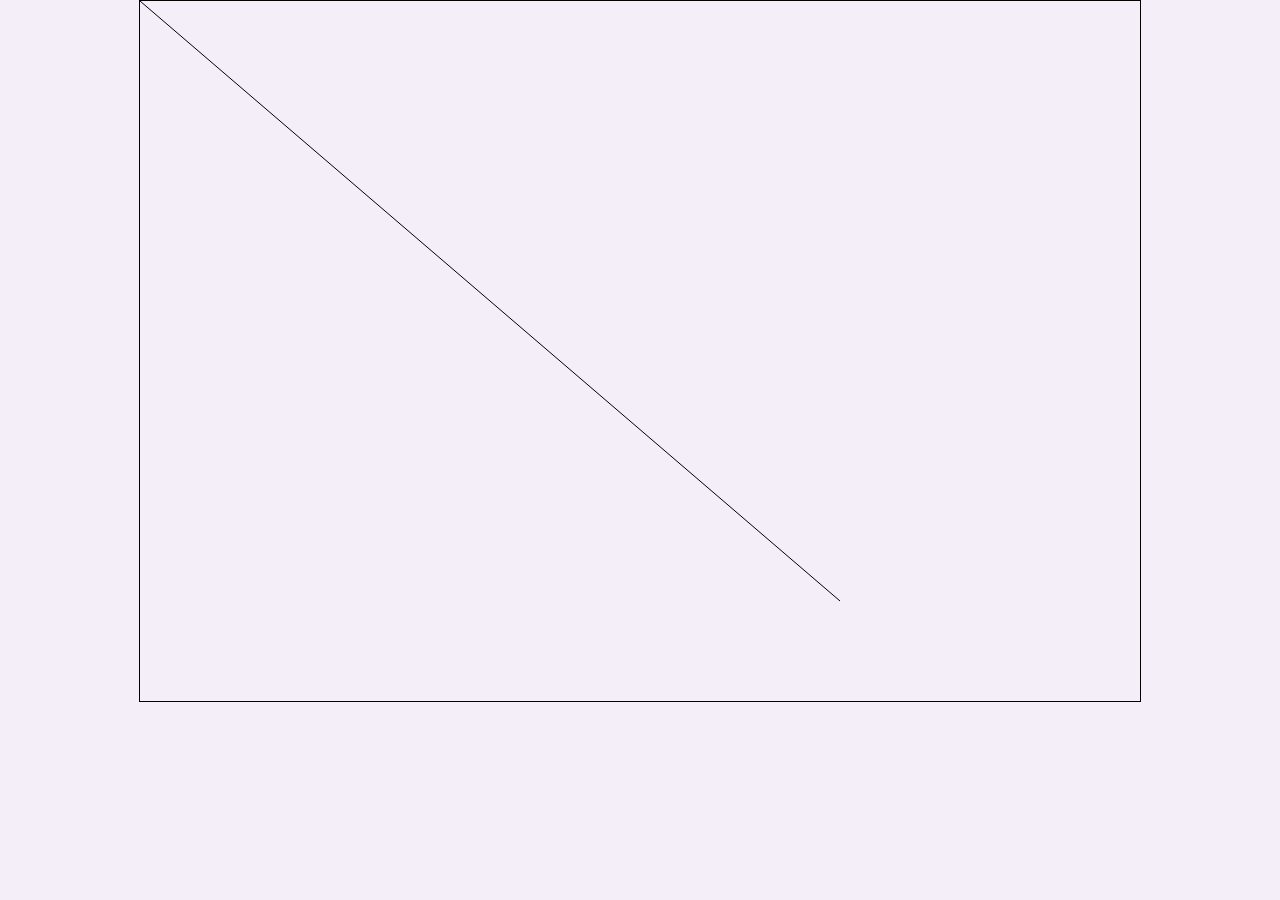
<file: tank.html>
<!DOCTYPE html>
<html>
    <head>
        <title>Mohd Bilto | Game Developer</title>
        <meta name="viewport" content="width=device-width, initial-scale=1.0">
        <link href="https://cdn.jsdelivr.net/npm/bootstrap@5.2.3/dist/css/bootstrap.min.css" rel="stylesheet" type="text/css">
        <link href="assets/css/main.css" rel="stylesheet" type="text/css">
        <link href="assets/css/responsive.css" rel="stylesheet" type="text/css">
    </head>

    <body>
        <canvas id="background-canvas" style="border: 1px solid #000; display: block; margin: auto"></canvas>

        <script src="assets/js/background-canvas-game.js"></script>
    </body>
</html>
</file>
<file: assets/css/main.css>
@import url('https://fonts.googleapis.com/css2?family=Baloo+2:wght@400;500;600;700;800&family=Roboto+Mono:wght@100;200;300;400;500;600;700&display=swap');

body {
    background-color: #f3eef7;
}


nav {
    margin: 60px 0px 0px 0px;
}

#nav-logo img {
    display: block;
    margin: auto;
    max-width: 180px;
}


#nav-container > ul {
    margin: 5px 0px 0px 30px;
    padding: 0px;
}

#nav-container > ul > li {
    position: relative;
    display: inline-block;
    list-style: none;
    margin: 0px 40px 0px 0px;
}

#nav-container > ul > li.active::before {
    content: '';
    position: absolute;
    bottom: -10px;
    left: 50%;
    margin-left: -7px;
    width: 14px;
    height: 5px;
    background-color: #02DBB5;
    border-radius: 20px;
}

#nav-container > ul > li > a {
    text-decoration: none;
    font-family: 'Baloo 2', 'sans-serif';
    font-size: 19px;
    font-weight: 600;
    color: #2c2c2c;
}

section {
    font-size: 18px;
    font-weight: 500;
    font-family: 'BALOO 2';
}

section a {
    color: #0ADBF2;
    text-decoration: none;
}

section h1 {
    color: #354259;
    font-family: 'Baloo 2', 'sans-serif';
    margin: 40px 0px;
}

#home-about-container {
    margin: 30vh 0px;
    text-align: center;
}

#challenge-container {
    margin: 20vh 0px;
    text-align: center;
}

#home-about-container .about-me {
    position: relative;
    display: block;
}

.custom-card {
    position: relative;
    padding: 0px 40px;
    margin: auto;
    width: 50%;
    text-align: left;
}

.custom-card::before {
    content: '';
    position: absolute;
    top: 0px;
    left: 0px;
    width: 4px;
    height: 100%;
    background-color: #02DBB5;
    border-radius: 20px;
}


#challenge-container .challenge-desc {
    position: relative;
    padding: 20px;
    display: block;
    margin: auto;
    width: 50%;
}

#challenge-container .challenge-desc::before {
    content: '';
    position: absolute;
    top: 0px;
    left: 0px;
    width: 4px;
    height: 100%;
    background-color: #02DBB5;
    border-radius: 20px;
}

#games-container {
    padding: 40px 0px;
    background: rgb(53,66,89);
    background: linear-gradient(0deg, rgba(53,66,89,1) 0%, rgba(114,48,149,1) 100%);
    color: #fff;
    text-align: center;
}

#games-container h4 {
    margin: 20px 0px 40px 0px;
    font-size: 3.5rem;
    text-align: left;
}

#games-container .game-description {
    text-align: left;
    font-size: 14px;
}

#games-container .game-snapshot {
    display: block;
    margin: 40px auto;
    max-width: 100%;
}

#games-container .game-playlink {
    display: block;
    width: 256px;
    padding: 20px;
    border-radius: 5px;
    background-color: #0ADBF2;
    color: #fff;
    font-family: 'Baloo 2', 'sans-serif';
    font-size: 20px;
}

.card-title {
    font-size: 20px;
    font-weight: 600;
    vertical-align: middle;
}

.card-icon {
    position: absolute;
    top: 0;
    right: -20px;
    width: 80px;
    opacity: 0.1;
    transition: opacity 0.3s;
}

.card-icon:hover {
    opacity: 0.2;
}

.card-showmore {
    text-align: center;
    font-size: 17px;
    color: #8d8d8d;
}

.expand-text::after{
    content: 'Collapse';
}

.card-showmore.collapsed .expand-text::after{
    content: 'Expand' !important;
}
</file>
<file: assets/css/responsive.css>
@media screen and (max-width: 480px) {
    #nav-container > ul > li {
        margin: 5px;
    }

    #nav-container > ul > li > a {
        font-size: 16px;
    }

    #home-about-container .about-me {
        width: 90%
    }
    #challenge-container .challenge-desc {
        width: 90%;
    }
  }

@media screen and (max-width: 992px) {
    #games-container .game-snapshot {
        object-fit: cover;
        width: 100%;
        height: 50%;
        margin-top: 50px;
    }
    
    #games-container .game-playlink {
        margin-top: 30px;
    }
}
</file>
